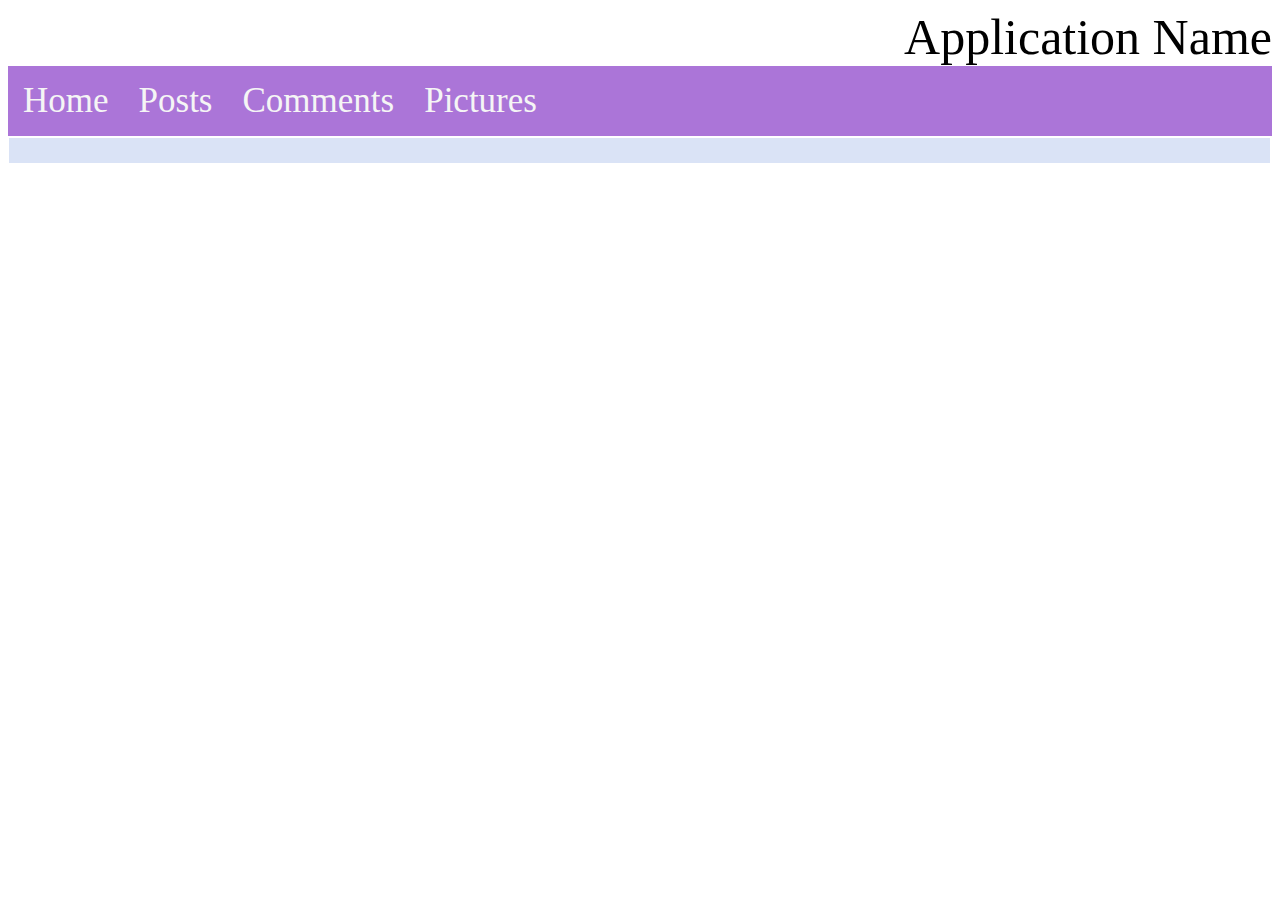
<file: comments.html>
<!DOCTYPE html>
<html>
  <head>
    <title>Comments</title>
    <meta charset="UTF-8" />
    <link rel="preconnect" href="https://fonts.googleapis.com" />
    <link href="src/styles.css" rel="stylesheet" />
  </head>

  <body>
    <div class="top_header">Application Name</div>
      <ul>
        <li><a href="/home.html">Home </a></li>
        <li><a href="/posts.html">Posts</a></li>
        <li><a href="/comments.html">Comments</a></li>
        <li><a href="/pictures.html">Pictures</a></li>
      </ul>
    </div>
    <div id="comment" class="comments"></div>
    <script src="src/comments.js"></script>
  </body>
</html>
</file>
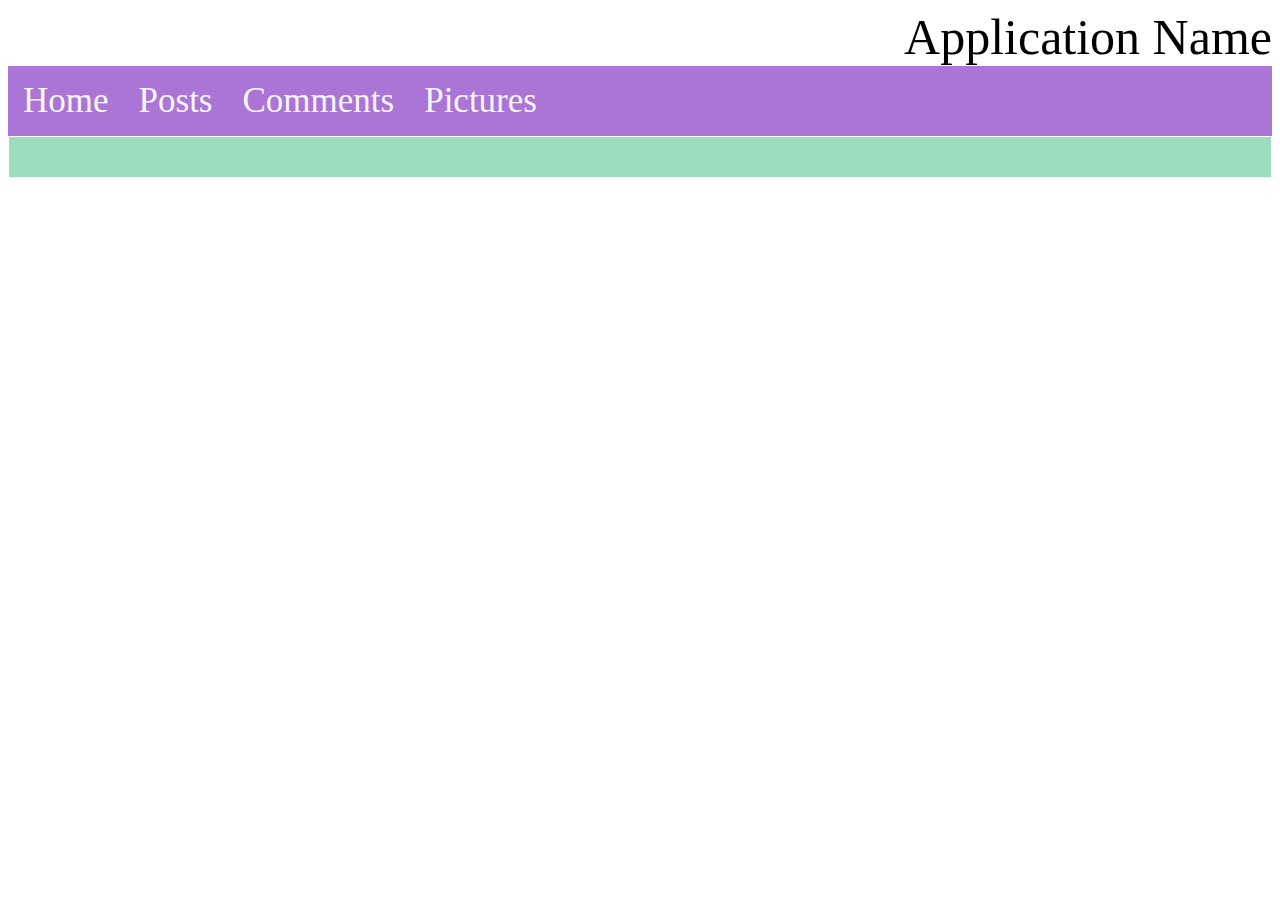
<file: pictures.html>
<!DOCTYPE html>
<html>
  <!DOCTYPE html>
  <html>
    <head>
      <title>Picture</title>
      <meta charset="UTF-8" />
      <link rel="preconnect" href="https://fonts.googleapis.com" />
      <link href="src/styles.css" rel="stylesheet" />
    </head>
<body>

  <div class="top_header">Application Name</div>
  <ul>
    <li><a href="./home.html">Home </a></li>
    <li><a href="./posts.html">Posts</a></li>
    <li><a href="./comments.html">Comments</a></li>
    <li><a href="./pictures.html">Pictures</a></li>
  </ul>
</div>
<div id="picture" class="pictures"></div>
	<script src="src/pictures.js">
	</script>
</body>

</html>
</file>
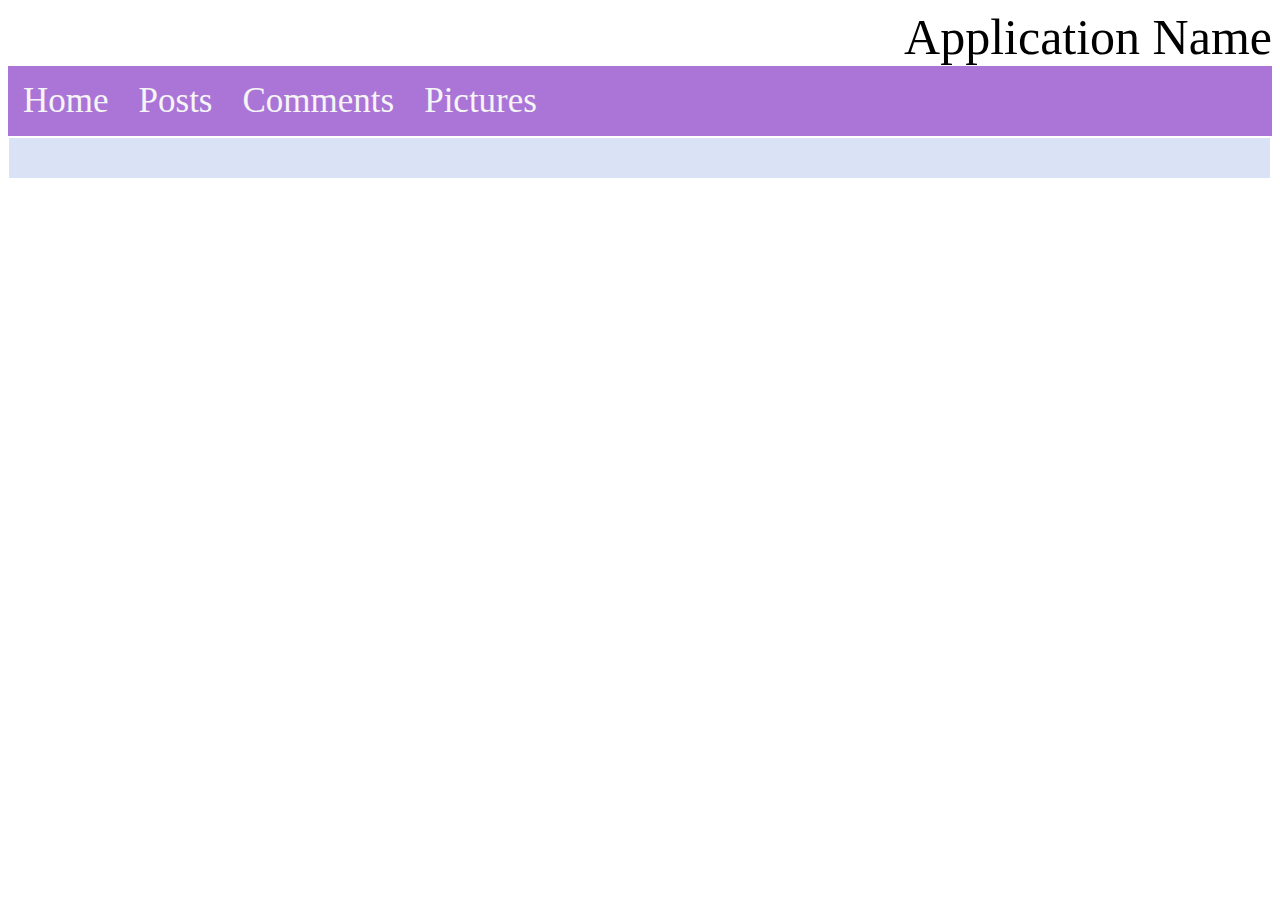
<file: posts.html>
<!DOCTYPE html>
<html>
  <head>
    <title>Posts</title>
    <meta charset="UTF-8" />
    <link rel="preconnect" href="https://fonts.googleapis.com" />
    <link href="src/styles.css" rel="stylesheet" />
  </head>

  <body>
    <div class="top_header">Application Name</div>
      <ul>
        <li><a href="./home.html">Home </a></li>
        <li><a href="./posts.html">Posts</a></li>
        <li><a href="./comments.html">Comments</a></li>
        <li><a href="./pictures.html">Pictures</a></li>
      </ul>
    </div>
    <div id="title" class="posts"></div>
    <script src="src/posts.js">
    </script>
  </body>

</html>
</file>
<file: src/styles.css>
body {
  font-family: "Noticia Text", serif;
  color: black;
}

.display-main-page {
  font-family: "Noticia Text", serif;
  color: snow;
  display: flex;
  background-color: (179, 197, 236, 0.486);
}

.posts {
  background-color: rgba(179, 197, 236, 0.486);
  padding: 20px;
  margin: 1px 1px 0% 0%;
  border: 1px solid white;
}

.title {
  background-color: rgb(141, 114, 184);
  padding: 10px;
  font-size: 12px;
  margin: 2px 2px 0% 0%;
}

.body {
  background-color: rgb(139, 223, 183);
  padding: 10px;
  font-size: 10px;
  margin: 2px 2px 0% 0%;
  border-radius: 0px 0px 10px 10px;
}

.card {
  border-radius: 0px 0px 10px 10px;
}

.card:hover {
  box-shadow: 0px 5px 5px 2px rgb(175, 174, 174);
}

.comments {
  border: 1px solid white;
  background-color: rgba(179, 197, 236, 0.486);
  padding: 1%;
  margin: 1px 1px 0% 0%;
}

.name {
  background-color: rgb(141, 114, 184);
  padding: 10px;
  font-size: 12px;
  margin: 2px 2px 0% 0%;
}

.comment-card {
  /* background-color: rgb(237, 238, 188); */
  padding: 5px;
  font-size: 10px;
  margin-bottom: 0px;
  border-radius: 0px 0px 10px 10px;
}

.comment-body {
  background-color: rgb(139, 223, 183);
  padding: 10px;
  font-size: 10px;
  margin: 2px 2px 0% 0%;
  border-radius: 0px 0px 10px 10px;
}

.picture-card {
  height: 310px;
  width: 310px;
  border-radius: 10px 10px 10px 10px;
  border: 1px solid white;
  display: block;
  margin-left: auto;
  margin-right: auto;
  padding: 10px 10px;
}

.pictures {
  background-color: rgba(53, 184, 123, 0.486);
  padding: 20px;
  border: 1px solid white;
  text-align: center;
}

.photos {
  height: 300px;
  width: 300px;
  border-radius: 10px 10px 10px 10px;
}
.top_header {
  text-align: right;
  font-size: 50px;
}

ul {
  list-style-type: none;
  background-color: rgb(171, 117, 216);
  margin: 0;
  padding: 0;
  overflow: hidden;
}

li {
  float: left;
}

li a {
  text-decoration: none;
  color: black;
  color: whitesmoke;
  display: block;
  padding: 15px;

  font-size: 35px;
}
li a:hover {
  color: blueviolet;
  background-color: white;
}
</file>
